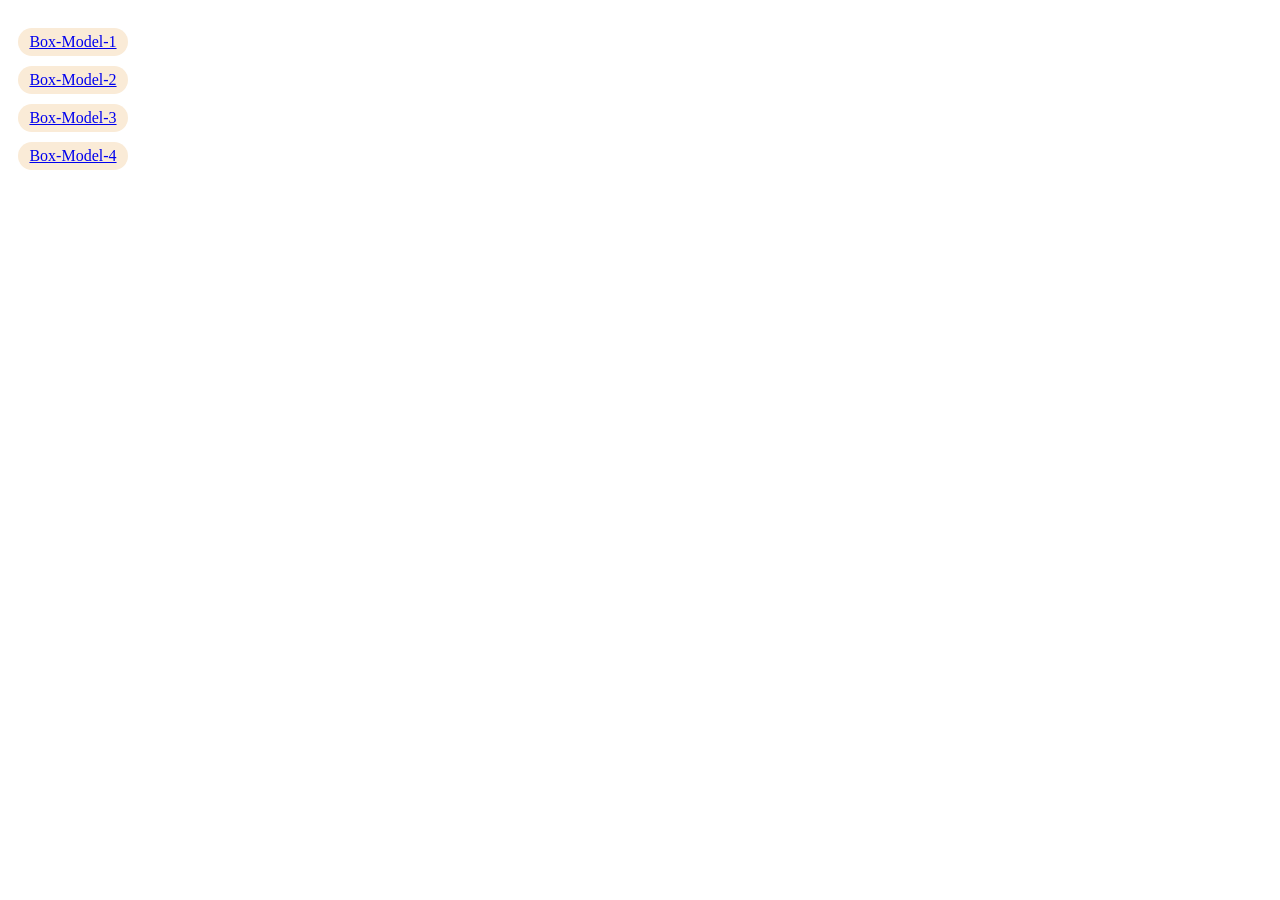
<file: index.html>
<!doctype html>
<html lang="en">
  <head>
    <meta charset="UTF-8" />
    <meta name="viewport" content="width=device-width, initial-scale=1.0" />
    <title>Document</title>
    <link rel="stylesheet" href="index.css" />
  </head>
  <body>
    <div>
      <a href="Box-Model-1.html">Box-Model-1</a>
      <a href="Box-Model-2.html">Box-Model-2</a>
      <a href="Box-Model-3.html">Box-Model-3</a>
      <a href="Box-Model-4.html">Box-Model-4</a>
    </div>
  </body>
</html>
</file>
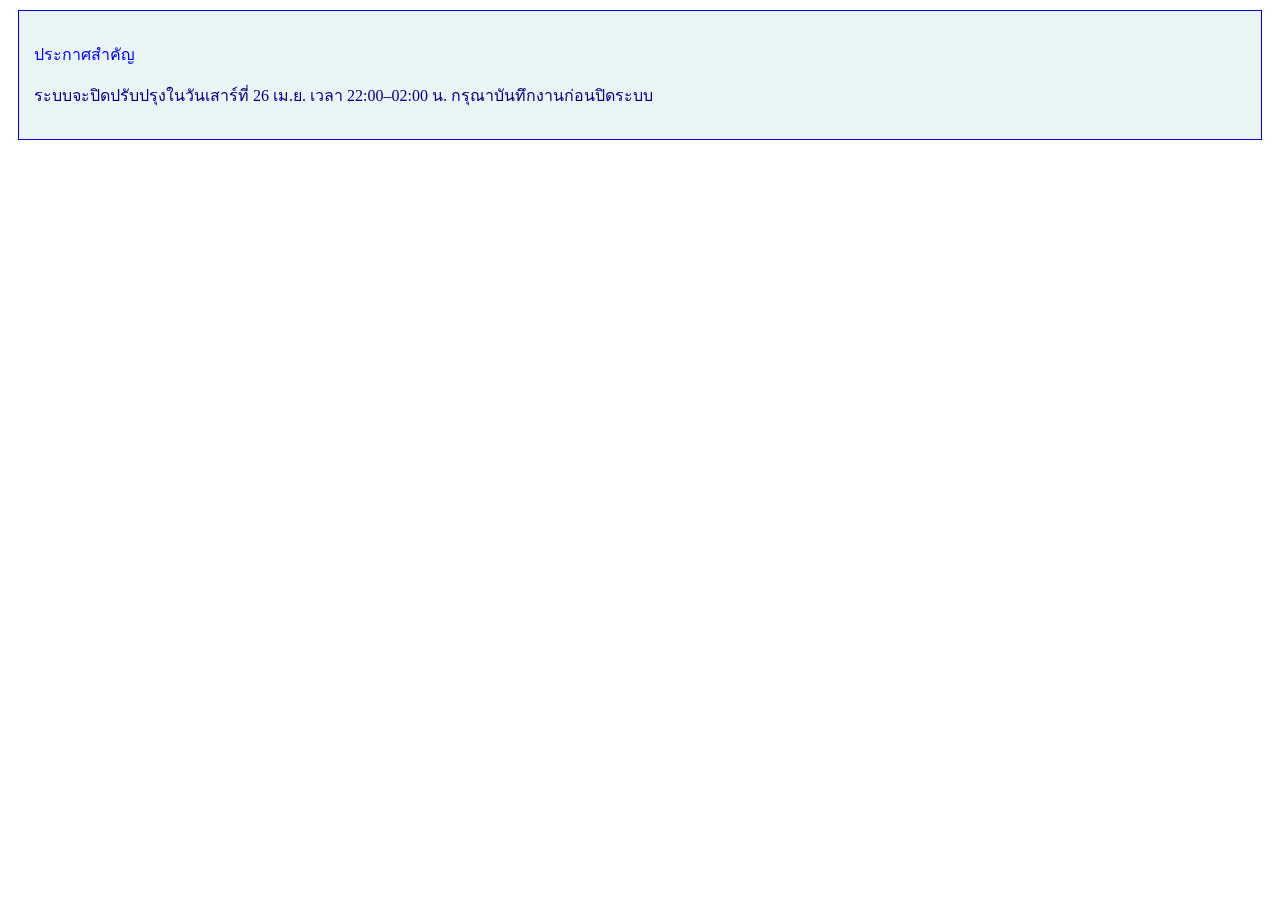
<file: Box-Model-1.html>
<!doctype html>
<html lang="en">
  <head>
    <meta charset="UTF-8" />
    <meta name="viewport" content="width=device-width, initial-scale=1.0" />
    <title>Document</title>
    <link rel="stylesheet" href="Box-Model-1.css" />
  </head>
  <body>
    <div>
      <p class="section1">ประกาศสำคัญ</p>
      <p class="section2">
        ระบบจะปิดปรับปรุงในวันเสาร์ที่ 26 เม.ย. เวลา 22:00–02:00 น.
        กรุณาบันทึกงานก่อนปิดระบบ
      </p>
    </div>
  </body>
</html>
</file>
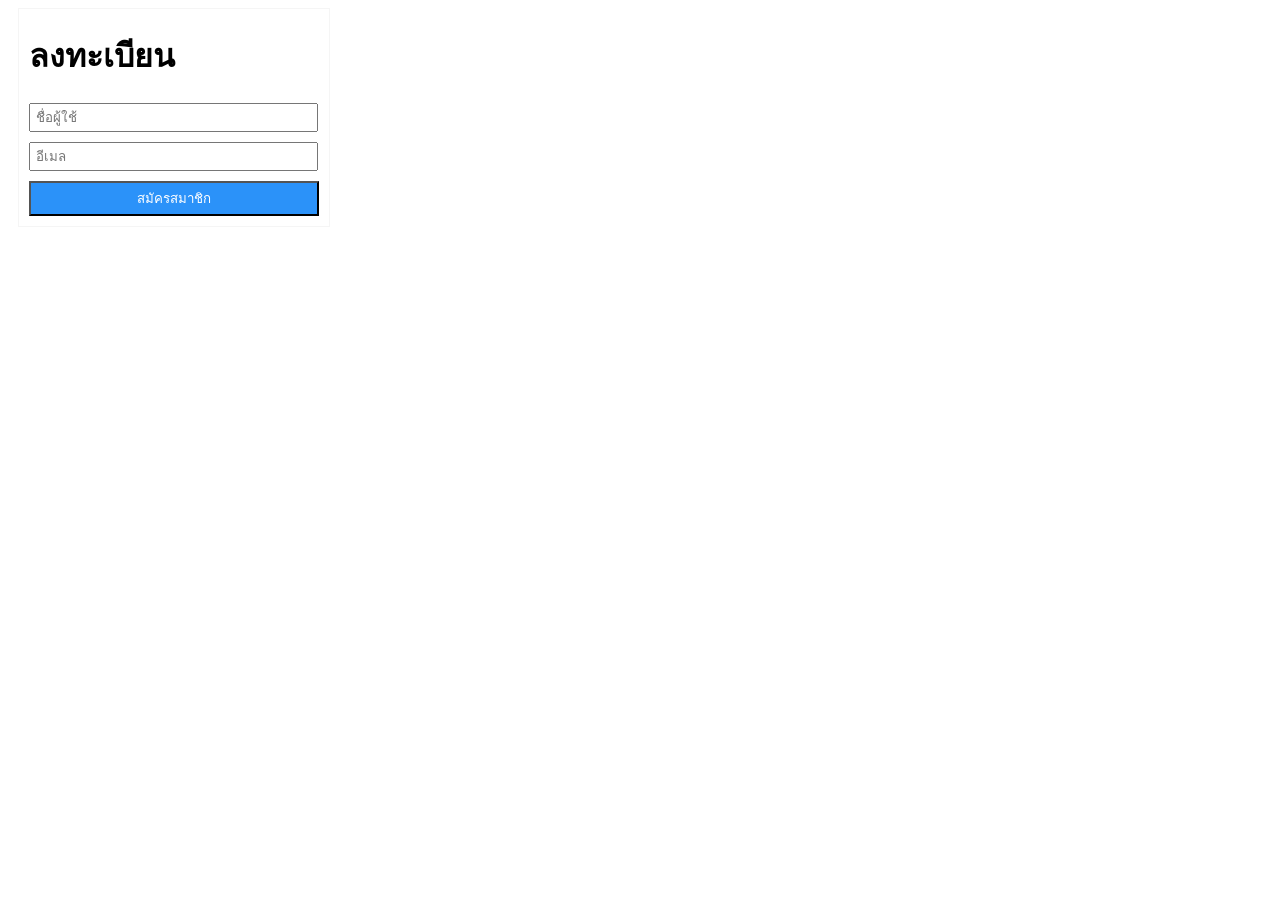
<file: Box-Model-3.html>
<!doctype html>
<html lang="en">
  <head>
    <meta charset="UTF-8" />
    <meta name="viewport" content="width=device-width, initial-scale=1.0" />
    <title>Document</title>
    <link rel="stylesheet" href="Box-Model-3.css" />
  </head>
  <body>
    <form>
      <h1>ลงทะเบียน</h1>
      <input class="user" placeholder="ชื่อผู้ใช้" />
      <input class="email" placeholder="อีเมล" />
      <button>สมัครสมาชิก</button>
    </form>
  </body>
</html>
</file>
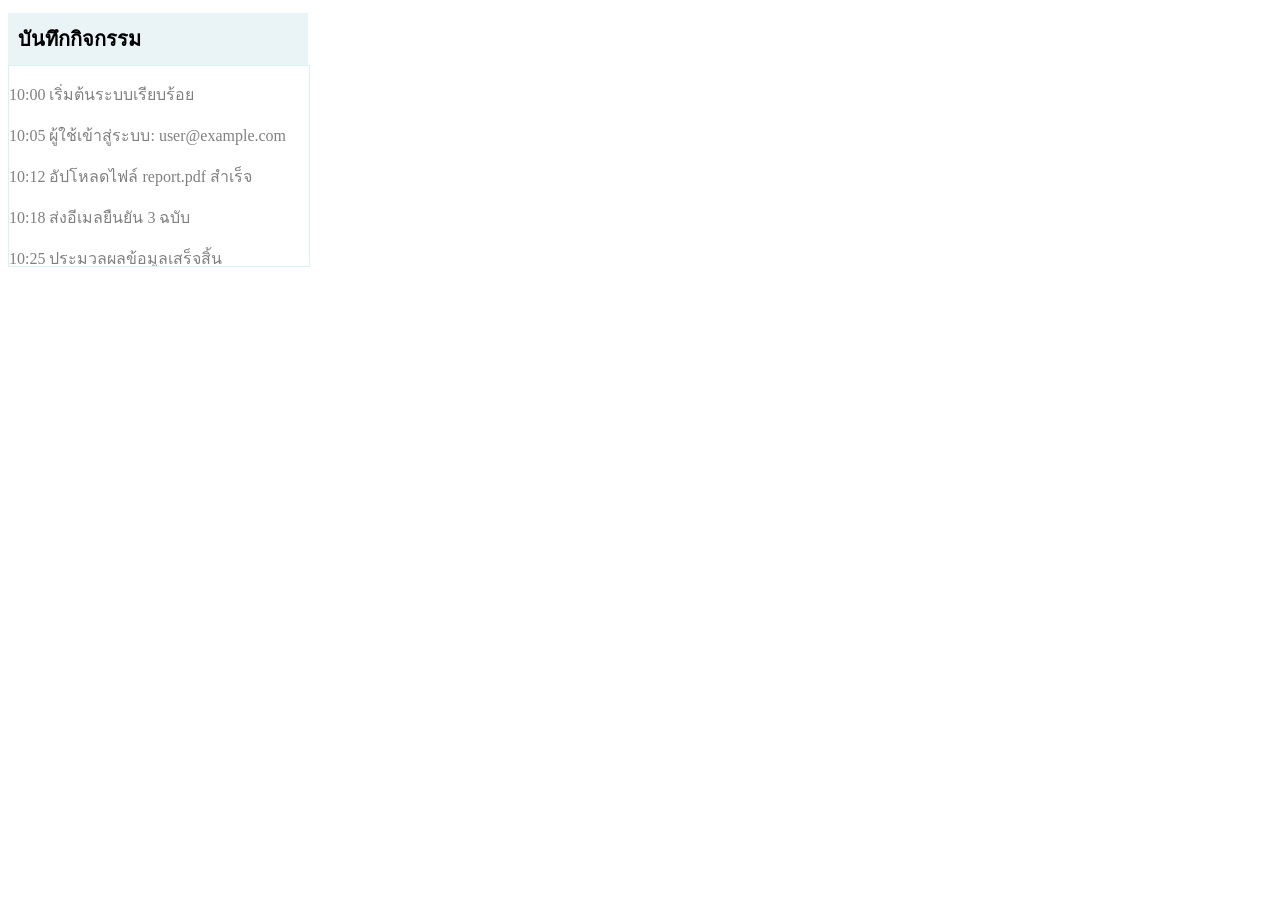
<file: Box-Model-4.html>
<!doctype html>
<html lang="en">
  <head>
    <meta charset="UTF-8" />
    <meta name="viewport" content="width=device-width, initial-scale=1.0" />
    <title>Document</title>
    <link rel="stylesheet" href="Box-Model-4.css" />
  </head>
  <body>
    <h1>บันทึกกิจกรรม</h1>
    <div class="log">
      <p>10:00 เริ่มต้นระบบเรียบร้อย</p>
      <p>10:05 ผู้ใช้เข้าสู่ระบบ: user@example.com</p>
      <p>10:12 อัปโหลดไฟล์ report.pdf สำเร็จ</p>
      <p>10:18 ส่งอีเมลยืนยัน 3 ฉบับ</p>
      <p>10:25 ประมวลผลข้อมูลเสร็จสิ้น</p>
      <p>10:30 บันทึกผลลัพธ์ลงฐานข้อมูล</p>
      <p>10:35 ระบบทำงานปกติ ไม่พบข้อผิดพลาด</p>
      <p>10:42 เริ่มงานสำรองข้อมูลประจำวัน</p>
    </div>
  </body>
</html>
</file>
<file: index.css>
div{
    display: flex;
    flex-direction: column;
    padding: 10px;
}

a{
    padding: 5px;
    background-color: antiquewhite;
    width: 100px;
    margin-top: 10px;
    border-radius: 20px;
    text-align: center;
    height: auto;
}
</file>
<file: Box-Model-1.css>
body{

    /* background-color: antiquewhite; */
}
div{
    background-color: rgb(233, 245, 245); 
    border: solid 1px blue;
    padding: 15px;
    margin: 10px;
}

.section1{
    color: blue;
}

.section2{
    color: darkblue;
}
</file>
<file: Box-Model-3.css>
form{
    border: solid 1px whitesmoke;
    margin-left: 10px;
    padding-left: 10px;
    padding-bottom: 10px;
    width: 300px;
}

.user{
    display: block;  
    margin-bottom: 10px;
    width: 275px;
    padding: 5px;
}
.email{
    display: block;
    margin-bottom: 10px;
    width: 275px;
    padding: 5px;
}

button{
    width: 290px;
    padding: 5px;
    background-color: rgb(43, 146, 249);
    color:white;
}
</file>
<file: Box-Model-4.css>
body{
    width: 300px;
    /* border: solid 1px rgb(223, 223, 223); */
}

h1{
    background-color: rgb(234, 243, 245);
    font-size: 20px;
    padding: 10px;
    margin-bottom: 0;
}

.log{
    border: solid 1px rgb(215, 242, 242);
    height: 200px;
    overflow-x: auto;
    width: 300px;
    color: gray;
}
</file>
